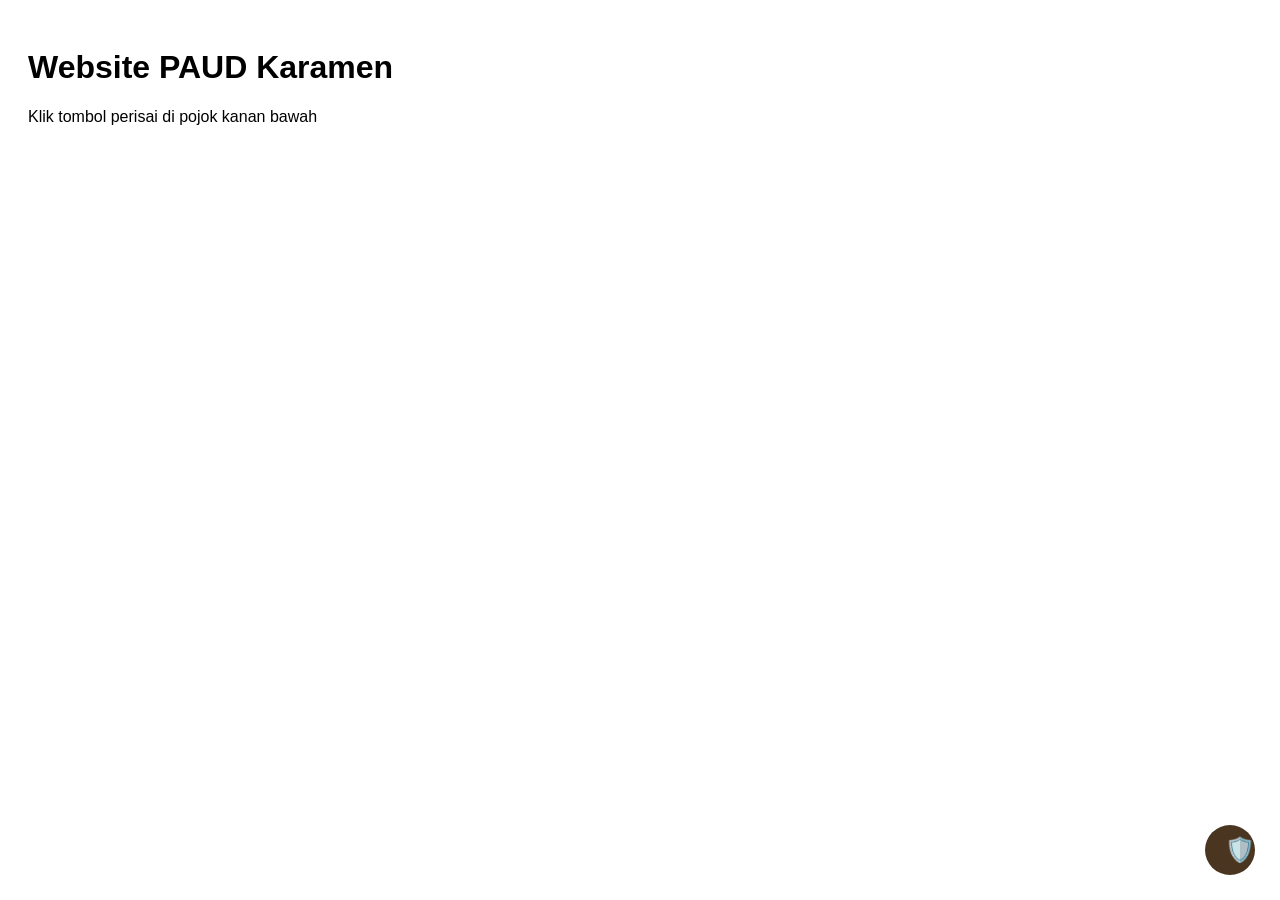
<file: test.html>
<!DOCTYPE html>
<html>
<head>
    <title>Test Admin Panel</title>
    <style>
        body { font-family: Arial; padding: 20px; }
        button { padding: 10px 20px; margin: 5px; cursor: pointer; }
        .admin-panel { 
            position: fixed; 
            bottom: 100px; 
            right: 20px; 
            width: 300px; 
            background: white; 
            border: 1px solid #ccc; 
            padding: 15px; 
            border-radius: 10px;
            display: none;
            box-shadow: 0 5px 20px rgba(0,0,0,0.2);
            z-index: 1000;
        }
        .admin-panel.open { display: block; }
        .admin-toggle {
            position: fixed;
            bottom: 20px;
            right: 20px;
            width: 50px;
            height: 50px;
            border-radius: 50%;
            background: #4A3520;
            color: white;
            border: none;
            font-size: 24px;
            cursor: pointer;
            z-index: 1000;
        }
        .admin-toggle.admin-active { background: #27ae60; }
    </style>
</head>
<body>
    <h1>Website PAUD Karamen</h1>
    <p>Klik tombol perisai di pojok kanan bawah</p>
    
    <button id="adminToggleBtn" class="admin-toggle">
        <i class="fas fa-user-shield"></i> 🛡️
    </button>
    
    <div id="adminPanel" class="admin-panel">
        <h3>Panel Admin</h3>
        <button onclick="alert('Upload Cover')">Upload Cover</button>
        <button onclick="alert('Edit Deskripsi')">Edit Deskripsi</button>
        <button onclick="alert('Edit Visi Misi')">Edit Visi Misi</button>
        <button onclick="alert('Upload Dokumentasi')">Upload Foto</button>
        <button onclick="alert('Hapus Foto')">Hapus Foto</button>
        <button onclick="document.getElementById('adminPanel').classList.remove('open')">Tutup</button>
    </div>
    
    <script>
        let isAdmin = false;
        
        // Cek admin dari URL
        if (window.location.search.includes('admin=true')) {
            isAdmin = true;
            sessionStorage.setItem('adminLoggedIn', 'true');
        }
        
        if (sessionStorage.getItem('adminLoggedIn') === 'true') {
            isAdmin = true;
        }
        
        const toggleBtn = document.getElementById('adminToggleBtn');
        const adminPanel = document.getElementById('adminPanel');
        
        if (isAdmin) {
            toggleBtn.classList.add('admin-active');
        }
        
        toggleBtn.onclick = () => {
            if (!isAdmin) {
                // Login
                const pwd = prompt('Masukkan password admin:');
                if (pwd === 'paud123') {
                    isAdmin = true;
                    sessionStorage.setItem('adminLoggedIn', 'true');
                    toggleBtn.classList.add('admin-active');
                    alert('Login berhasil! Sekarang klik tombol lagi untuk buka panel');
                } else {
                    alert('Password salah!');
                }
            } else {
                adminPanel.classList.toggle('open');
            }
        };
        
        // Tutup panel jika klik di luar
        document.addEventListener('click', (e) => {
            if (!adminPanel.contains(e.target) && !toggleBtn.contains(e.target)) {
                adminPanel.classList.remove('open');
            }
        });
        
        console.log('Mode:', isAdmin ? 'ADMIN' : 'USER');
        console.log('Klik tombol perisai untuk buka panel admin');
    </script>
</body>
</html>
</file>
